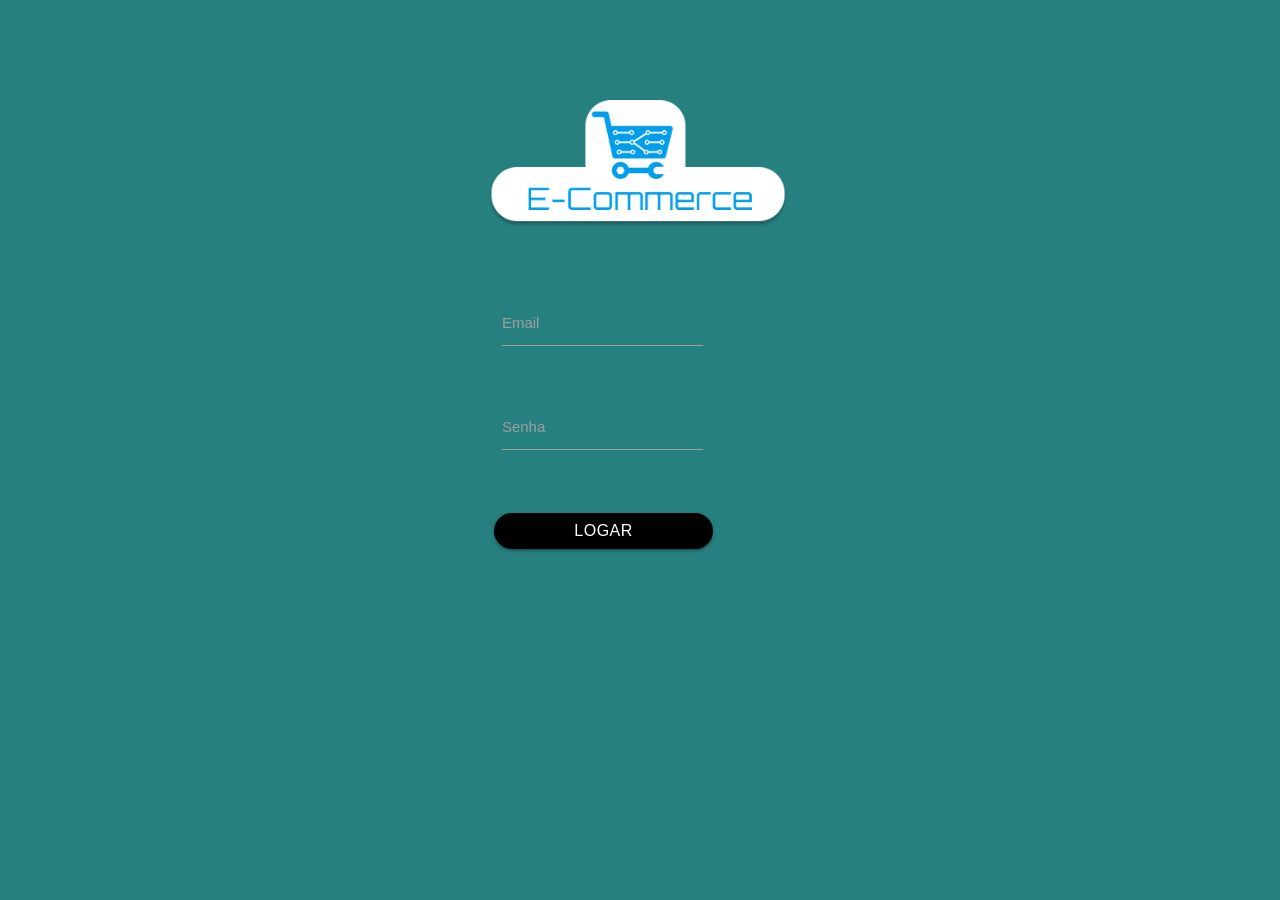
<file: src/telas/Login.html>
<!DOCTYPE html>
<html lang="en">
  <head>
    <meta charset="UTF-8" />
    <meta http-equiv="X-UA-Compatible" content="IE=edge" />
    <meta name="viewport" content="width=device-width, initial-scale=1.0" />
    <!-- Compiled and minified CSS -->
    <link
      rel="stylesheet"
      href="https://cdnjs.cloudflare.com/ajax/libs/materialize/1.0.0/css/materialize.min.css"
    />
    <link rel="stylesheet" href="../css/Login.css" />

    <!-- Compiled and minified JavaScript -->
    <script src="https://cdnjs.cloudflare.com/ajax/libs/materialize/1.0.0/js/materialize.min.js"></script>

    <title>Document</title>
  </head>
  <body>
    <div class="container">

    <img src="../imagens/Logo.png" class="imagem">
    <div class="row">
      <form
        class="col s12"
        style="padding-top: 50px"
        method="POST"
        action="../php/Login.php"
      >
        <div class="row">
          <div class="input-field col s3 offset-s4 ">
            <input id="email" type="email" class="validate" name="email" />
            <label for="email">Email</label>
          </div>
        </div>

        <div class="row">
          <div class="input-field col s3 offset-s4">
            <input
              id="password"
              type="password"
              class="validate"
              name="senha"
            />
            <label for="password">Senha</label>
          </div>
        </div>

        <button
          class="btn waves-effect waves-light col s3 offset-s4"
          type="submit"
          name="action"
          action="Login.php"
        >
          Logar
        </button>

        <br />
      </form>
    </div>
  </div>
  </body>
</html>
</file>
<file: src/css/Login.css>
/* Define as cores utilizadas na página */
body {
    background-color: #268080;
    font-family: Arial, sans-serif;
    color: #fff;
  }
  
  /* Estilo do formulário */
  form {
    padding: 20px;
    border-radius: 5px;
    width: 400px;
    margin: 0 auto;
    
  }
  
  /* Estilo dos campos do formulário */
  form input[type="email"],
  form input[type="password"] {
    width: 100%;
    padding: 10px;
    margin-bottom: 15px;
    border: none;
    border-radius: 3px;
    box-sizing: border-box;
    font-size: 16px;
  }
  
  /* Estilo das labels dos campos */
  form label {
    font-size: 16px;
    color: #666;
  }
  
  /* Estilo do botão de envio do formulário */
  form button[type="submit"] {
    background-color: #000000;
    color: #fff;
    border: none;
    border-radius: 25px;
    font-size: 16px;
    cursor: pointer;
    width: 20%;
    margin: 20px;
  }
  
  /* Estilo do botão de envio do formulário ao passar o mouse */
  form button[type="submit"]:hover {
    background-color: #3e8e41;
  }
  
  /* Estilo da mensagem de erro */
  form .error {
    color: #f00;
    font-size: 14px;
    margin-top: 5px;
  }
  
  /* estilo da imagem */
  .imagem {
    margin-left: 33%;
    margin-top: 100px;
    width: 300px;
  }
</file>
